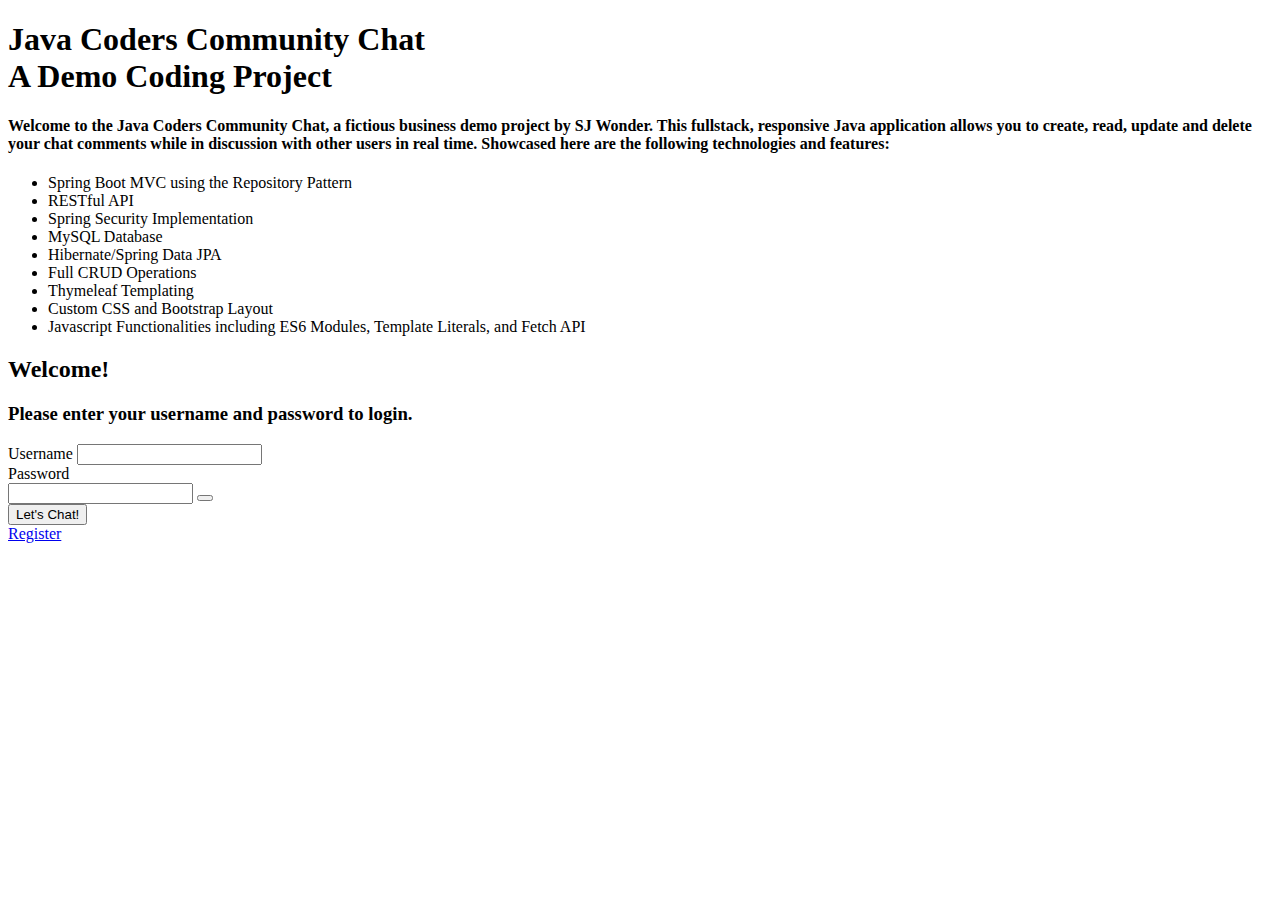
<file: src/main/resources/templates/index.html>
<!DOCTYPE html>
<html xmlns:th="http://thymeleaf.org" lang="en">
<head th:replace="~{layout :: common-head(title='Java Chat: Home')}"></head>

<body class="d-flex flex-column h-100">
    <!--Nav section-->
    <header th:replace="layout :: header"></header>
    <!--Main section-->
    <main class="flex-fill">
        <div class="container col-xxl-8 px-4 py-5">
            <div class="row g-5 py-5 row-cols-1 row-cols-lg-2">
                <div class="col-lg-6 order-last order-lg-first">
                    <h1 class="display-5 1h-1 mb-3">
                        <span class="logoFont">Java Coders Community Chat</span>
                        <br />A Demo Coding Project
                    </h1>
                    <h4 class="lead">
                        Welcome to the Java Coders Community Chat,
                        <strong>a fictious business demo project</strong> by SJ Wonder.
                        This fullstack, responsive Java application allows you to create, read, update and delete your chat comments while in discussion with other users in real time. Showcased here are the following technologies and features:
                    </h4>
                    <ul class="fa-ul pt-2">
                        <li>
                            <span class="bi-li mb-1"><i class="bi bi-check-circle-fill"></i></span>
                            Spring Boot MVC using the Repository Pattern
                        </li>

                        <li>
                            <span class="bi-li mb-1"><i class="bi bi-check-circle-fill"></i></span>
                            RESTful API
                        </li>

                        <li>
                          <span class="bi-li mb-1"><i class="bi bi-check-circle-fill"></i></span>
                          Spring Security Implementation
                      </li>

                        <li>
                            <span class="bi-li mb-1"><i class="bi bi-check-circle-fill"></i></span>
                            MySQL Database
                        </li>
                        <li>
                            <span class="bi-li mb-1"><i class="bi bi-check-circle-fill"></i></span>
                            Hibernate/Spring Data JPA
                        </li>

                        
                        <li>
                            <span class="bi-li mb-1"><i class="bi bi-check-circle-fill"></i></span>
                            Full CRUD Operations
                        </li>

                        <li>
                            <span class="bi-li mb-1"><i class="bi bi-check-circle-fill"></i></span>
                            Thymeleaf Templating
                        </li>

                        <li>
                            <span class="bi-li mb-1"><i class="bi bi-check-circle-fill"></i></span>
                            Custom CSS and Bootstrap Layout
                        </li>

                        <li>
                            <span class="bi-li mb-1"><i class="bi bi-check-circle-fill"></i></span>
                            Javascript Functionalities including ES6 Modules, Template Literals, and Fetch API
                        </li>
                    </ul>
                </div>

                <div class="col-lg-6 order-last order-lg-first">
                    <!-- login form content here -->
                    <div id="login" class="col-md-12 pt-3">

                        <form id="loginForm" class="row g-3" method="POST">
                            <h2 class="d-flex justify-content-start my-2">Welcome!</h2>
                            <h3 class="lead mb-2">
                                Please enter your username and password to login.</h3>
                            <div class="col-12 mb-3">
                                <label for="username" class="form-label" aria-label="username">Username</label>
                                <input type="text" id="username" class="form-control" />
                            </div>
                            <div class="col-12 mb-3">
                                <label for="password" class="form-label" aria-label="password">Password</label>
                                <div class="input-group">
                                    <input type="password" id="password" class="form-control" />
                                    <button type="button" class="btn btn-outline-secondary" id="togglePassword">
                                        <i class="bi bi-eye" id="togglePasswordIcon"></i>
                                    </button>
                                </div>
                            </div>
                            <div class="row">
                                <div class="col-6 d-flex justify-content-start mb-3">
                                    <input type="submit" id="loginBtn" class="btn btn-primary" value="Let's Chat!" />
                                </div>
                                <div class="col-6 d-flex justify-content-end mb-3">
                                    <a class="btn btn-danger" id="registerBtn" href="#">Register</a>
                                </div>
                            </div>
                        </form>
                    </div>

                    <!-- Registration form content here -->
                    <div id="registrationForm" class="col-md-12 pt-3" style="display:none;">
                        <div class="col-12 pt-3">
                            <h1 class="d-flex justify-content-start my-5">Create Your Account</h1>
                            <form id="registrationFormContent" class="row g-3" method="POST">
                                <div class="col-12 mb-3">
                                    <label for="regUsername" class="form-label">Username</label>
                                    <input type="text" class="form-control" id="regUsername" name="username" />
                                </div>

                                <div class="col-12 mb-3">
                                    <label for="regPassword" class="form-label">Password</label>
                                    <input type="password" class="form-control" id="regPassword" name="password" />
                                </div>

                                <div class="col-12 mb-3">
                                    <label for="regFirstName" class="form-label">First Name</label>
                                    <input type="text" class="form-control" id="regFirstName" name="firstName" />
                                </div>

                                <div class="col-12 mb-3">
                                    <label for="regLastName" class="form-label">Last Name</label>
                                    <input type="text" class="form-control" id="regLastName" name="lastName" />
                                </div>

                                <div class="row mb-3">
                                    <div class="col-6 d-flex justify-content-start">
                                        <input type="submit" class="btn btn-primary" value="Create Account" />
                                    </div>
                                    <div class="col-6 d-flex justify-content-end">
                                        <button type="button" class="btn btn-danger" id="backBtn">Back</button>
                                    </div>
                                </div>
                            </form>
                        </div>
                    </div>

                    <!-- Channel selection content here -->
                    <div id="channelSelect" class="col-md-12 pt-3" style="display:none;">
                        <div class="card">
                            <h3 class="card-header d-flex justify-content-center">
                                Welcome, &nbsp;<span id="userName"></span>!
                            </h3>
                            <div class="card-body">
                                <h5 class="card-title mt-2"> Select a channel to begin.</h5>

                                <!-- frontend JavaScript to handle the dynamic rendering of the channel list -->
                                <ol class="list-group list-group-numbered" id="channelsList"></ol>
                            </div>
                        </div>
                    </div>
                </div>
            </div>
        </div>
    </main>
    <!--footer section-->

    <footer th:replace="~{layout :: footer}"></footer>

    <!-- scripts -->
    <div th:replace="~{layout :: MainJS}"></div>
    <!--bootstrap core js-->
    <div th:replace="~{layout :: BootstrapJS}"></div>
</body>
</html>
</file>
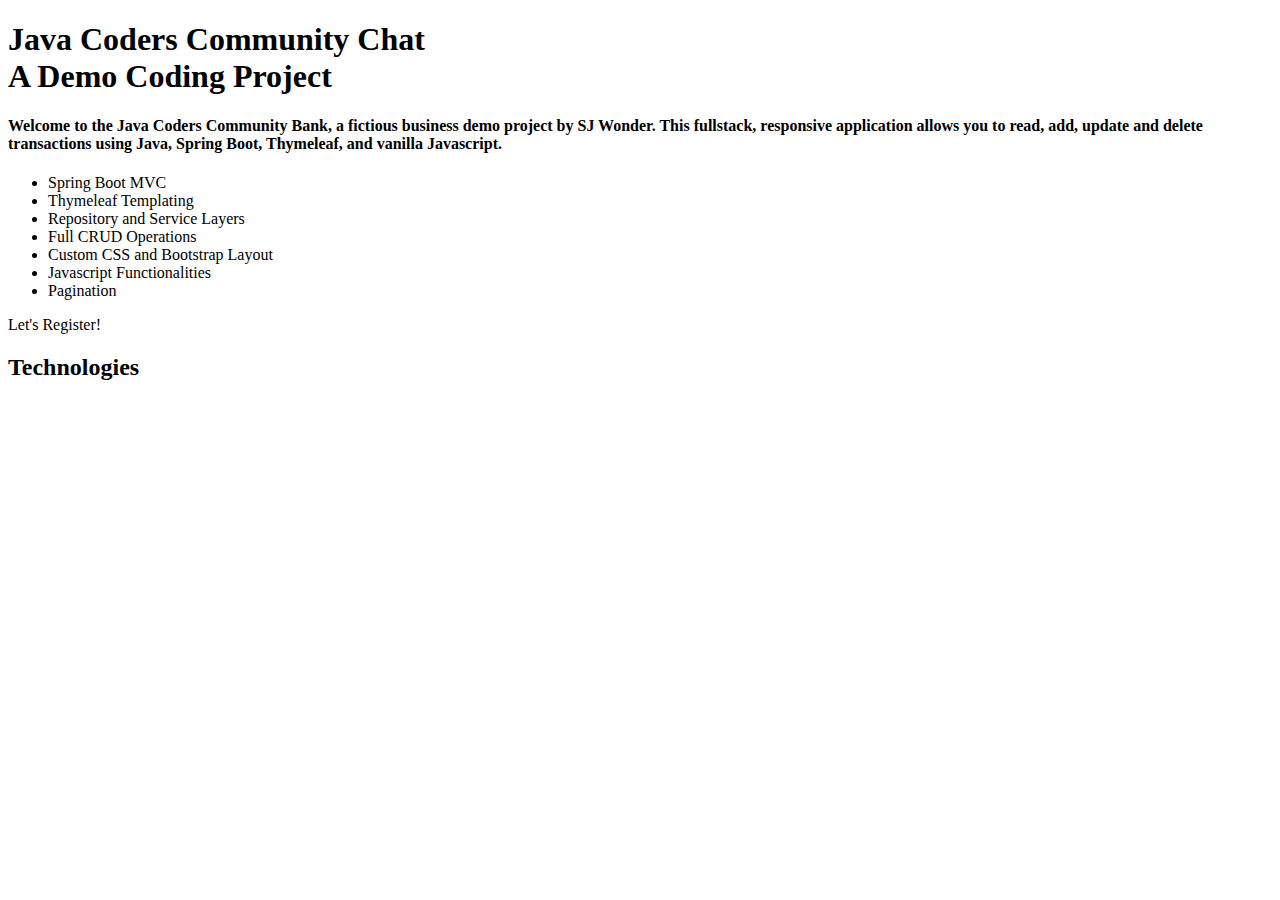
<file: chatapp/src/main/resources/templates/index.html>
<!DOCTYPE html>
<html xmlns:th="http://thymeleaf.org" lang="en">
  <head>
    <div th:replace="layout :: common-head">
      <th:block th:with="title='Home'">
      <title th:text="${title}">JCCC: Home</title> 
    </th:block>
  </div>
    </head>

  <body class="d-flex flex-column h-100">
    <!--Nav section-->
    <header th:replace="layout :: header"></header>
    <!--Main section-->
    <main class="flex-fill">
      <div class="container col-xxl-8 px-4 py-5">
        <div class="row g-5 py-5 row-cols-1 row-cols-lg-2">
          <div class="col order-last order-lg-first">
            <h1 class="display-5 1h-1 mb-3">
              <span class="logoFont">Java Coders Community Chat</span>
              <br />A Demo Coding Project
            </h1>
            <h4 class="lead">
              Welcome to the Java Coders Community Bank,
              <strong>a fictious business demo project</strong> by SJ Wonder.
              This fullstack, responsive application allows you to read, add,
              update and delete transactions using Java, Spring Boot, Thymeleaf,
              and vanilla Javascript.
            </h4>
            <ul class="fa-ul pt-2">
              <li>
                <span class="bi-li"
                  ><i class="bi bi-check-circle-fill"></i></span
                >Spring Boot MVC
              </li>
              <li>
                <span class="bi-li"
                  ><i class="bi bi-check-circle-fill"></i></span
                >Thymeleaf Templating
              </li>

              <li>
                <span class="bi-li"
                  ><i class="bi bi-check-circle-fill"></i></span
                >Repository and Service Layers
              </li>
              <li>
                <span class="bi-li"
                  ><i class="bi bi-check-circle-fill"></i></span
                >Full CRUD Operations
              </li>

              <li>
                <span class="bi-li"
                  ><i class="bi bi-check-circle-fill"></i></span
                >Custom CSS and Bootstrap Layout
              </li>

              <li>
                <span class="bi-li"
                  ><i class="bi bi-check-circle-fill"></i></span
                >Javascript Functionalities
              </li>
              <li>
                <span class="bi-li"
                  ><i class="bi bi-check-circle-fill"></i></span
                >Pagination
              </li>
            </ul>
            <div>
              <a
                type="button"
                class="btn btn-primary btn-lg px-4 me-md-2"
                th:href="@{/register}"
                >Let's Register!</a
              >
            </div>
            <div class="d-flex">
              <div class="row">
                <div class="col">
                  <h2 class="fw-bold mt-4">Technologies</h2>
                </div>
              </div>
            </div>
            <h5 class="fw-bold mt-3">
              <div class="d-flex">
                <!--icon row-->
                <div class="row row-cols-4">
                  <div class="col">
                    <i class="fab fa-js-square fa-4x jsicon"></i>
                  </div>
                  <div class="col">
                    <i class="fab fa-bootstrap fa-4x bsicon"></i>
                  </div>
                  <div class="col">
                    <i class="fab fa-html5 fa-4x htmlicon"></i>
                  </div>
                  <div class="col">
                    <i class="fab fa-css3-alt fa-4x cssicon"></i>
                  </div>
                </div>
              </div>
            </h5>
          </div>

          <!-- <div class="col">
            <div class="col-10 col-sm-8">
              <img
                src="/img/JCCB_Logo.jpg"
                class="img-fluid center-block mx-auto"
                alt="Java Coders Community Bank logo"
              />
            </div> -->
          </div>
        </div>
      </div>
    </main>
    <!--footer section-->
    <footer th:replace="layout :: footer"></footer>
    <!-- scripts -->
    <div th:replace="layout :: CustomJS"></div>
    <div th:replace="layout :: BootstrapJS"></div>
  </body>
</html>
</file>
